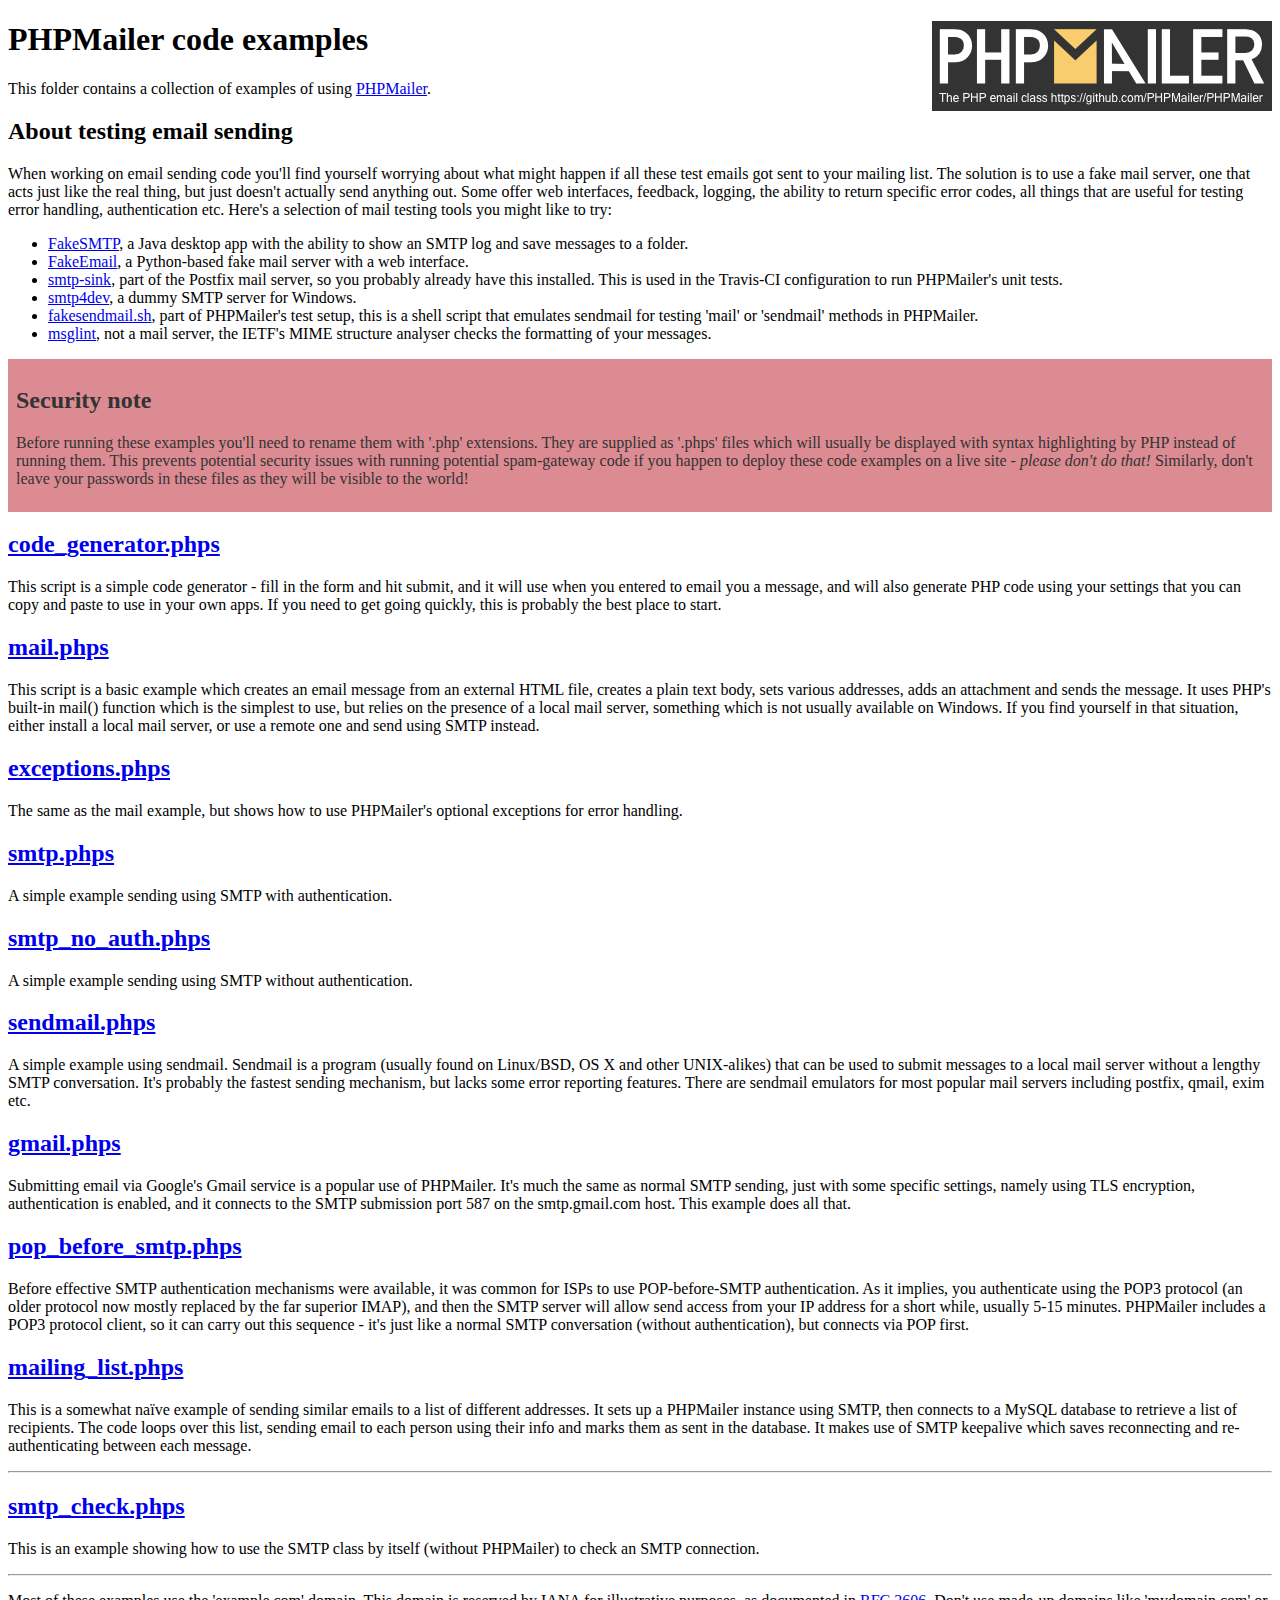
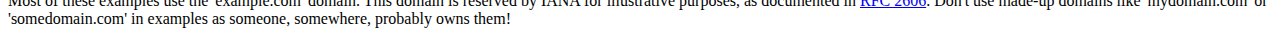
<file: cosy/mailPHP/examples/index.html>
<!DOCTYPE html>
<html>
<head>
	<meta charset="UTF-8">
	<title>PHPMailer Examples</title>
</head>
<body>
<h1>PHPMailer code examples<a href="https://github.com/PHPMailer/PHPMailer"><img src="images/phpmailer.png" style="float:right; border:0;" alt="PHPMailer logo"></a></h1>
<p>This folder contains a collection of examples of using <a href="https://github.com/PHPMailer/PHPMailer">PHPMailer</a>.</p>
<h2>About testing email sending</h2>
<p>When working on email sending code you'll find yourself worrying about what might happen if all these test emails got sent to your mailing list. The solution is to use a fake mail server, one that acts just like the real thing, but just doesn't actually send anything out. Some offer web interfaces, feedback, logging, the ability to return specific error codes, all things that are useful for testing error handling, authentication etc. Here's a selection of mail testing tools you might like to try:</p>
<ul>
  <li><a href="https://github.com/Nilhcem/FakeSMTP">FakeSMTP</a>, a Java desktop app with the ability to show an SMTP log and save messages to a folder. </li>
  <li><a href="https://github.com/isotoma/FakeEmail">FakeEmail</a>, a Python-based fake mail server with a web interface.</li>
  <li><a href="http://www.postfix.org/smtp-sink.1.html">smtp-sink</a>, part of the Postfix mail server, so you probably already have this installed. This is used in the Travis-CI configuration to run PHPMailer's unit tests.</li>
  <li><a href="http://smtp4dev.codeplex.com">smtp4dev</a>, a dummy SMTP server for Windows.</li>
  <li><a href="https://github.com/PHPMailer/PHPMailer/blob/master/test/fakesendmail.sh">fakesendmail.sh</a>, part of PHPMailer's test setup, this is a shell script that emulates sendmail for testing 'mail' or 'sendmail' methods in PHPMailer.</li>
  <li><a href="http://tools.ietf.org/tools/msglint/">msglint</a>, not a mail server, the IETF's MIME structure analyser checks the formatting of your messages.</li>
</ul>
<div style="padding: 8px; color: #333333; background-color: #dc8b92">
<h2>Security note</h2>
<p>Before running these examples you'll need to rename them with '.php' extensions. They are supplied as '.phps' files which will usually be displayed with syntax highlighting by PHP instead of running them. This prevents potential security issues with running potential spam-gateway code if you happen to deploy these code examples on a live site - <em>please don't do that!</em> Similarly, don't leave your passwords in these files as they will be visible to the world!</p>
</div>
<h2><a href="code_generator.phps">code_generator.phps</a></h2>
<p>This script is a simple code generator - fill in the form and hit submit, and it will use when you entered to email you a message, and will also generate PHP code using your settings that you can copy and paste to use in your own apps. If you need to get going quickly, this is probably the best place to start.</p>
<h2><a href="mail.phps">mail.phps</a></h2>
<p>This script is a basic example which creates an email message from an external HTML file, creates a plain text body, sets various addresses, adds an attachment and sends the message. It uses PHP's built-in mail() function which is the simplest to use, but relies on the presence of a local mail server, something which is not usually available on Windows. If you find yourself in that situation, either install a local mail server, or use a remote one and send using SMTP instead.</p>
<h2><a href="exceptions.phps">exceptions.phps</a></h2>
<p>The same as the mail example, but shows how to use PHPMailer's optional exceptions for error handling.</p>
<h2><a href="smtp.phps">smtp.phps</a></h2>
<p>A simple example sending using SMTP with authentication.</p>
<h2><a href="smtp_no_auth.phps">smtp_no_auth.phps</a></h2>
<p>A simple example sending using SMTP without authentication.</p>
<h2><a href="sendmail.phps">sendmail.phps</a></h2>
<p>A simple example using sendmail. Sendmail is a program (usually found on Linux/BSD, OS X and other UNIX-alikes) that can be used to submit messages to a local mail server without a lengthy SMTP conversation. It's probably the fastest sending mechanism, but lacks some error reporting features. There are sendmail emulators for most popular mail servers including postfix, qmail, exim etc.</p>
<h2><a href="gmail.phps">gmail.phps</a></h2>
<p>Submitting email via Google's Gmail service is a popular use of PHPMailer. It's much the same as normal SMTP sending, just with some specific settings, namely using TLS encryption, authentication is enabled, and it connects to the SMTP submission port 587 on the smtp.gmail.com host. This example does all that.</p>
<h2><a href="pop_before_smtp.phps">pop_before_smtp.phps</a></h2>
<p>Before effective SMTP authentication mechanisms were available, it was common for ISPs to use POP-before-SMTP authentication. As it implies, you authenticate using the POP3 protocol (an older protocol now mostly replaced by the far superior IMAP), and then the SMTP server will allow send access from your IP address for a short while, usually 5-15 minutes. PHPMailer includes a POP3 protocol client, so it can carry out this sequence - it's just like a normal SMTP conversation (without authentication), but connects via POP first.</p>
<h2><a href="mailing_list.phps">mailing_list.phps</a></h2>
<p>This is a somewhat naïve example of sending similar emails to a list of different addresses. It sets up a PHPMailer instance using SMTP, then connects to a MySQL database to retrieve a list of recipients. The code loops over this list, sending email to each person using their info and marks them as sent in the database. It makes use of SMTP keepalive which saves reconnecting and re-authenticating between each message.</p>
<hr>
<h2><a href="smtp_check.phps">smtp_check.phps</a></h2>
<p>This is an example showing how to use the SMTP class by itself (without PHPMailer) to check an SMTP connection.</p>
<hr>
<p>Most of these examples use the 'example.com' domain. This domain is reserved by IANA for illustrative purposes, as documented in <a href="http://tools.ietf.org/html/rfc2606">RFC 2606</a>. Don't use made-up domains like 'mydomain.com' or 'somedomain.com' in examples as someone, somewhere, probably owns them!</p>
</body>
</html>
</file>
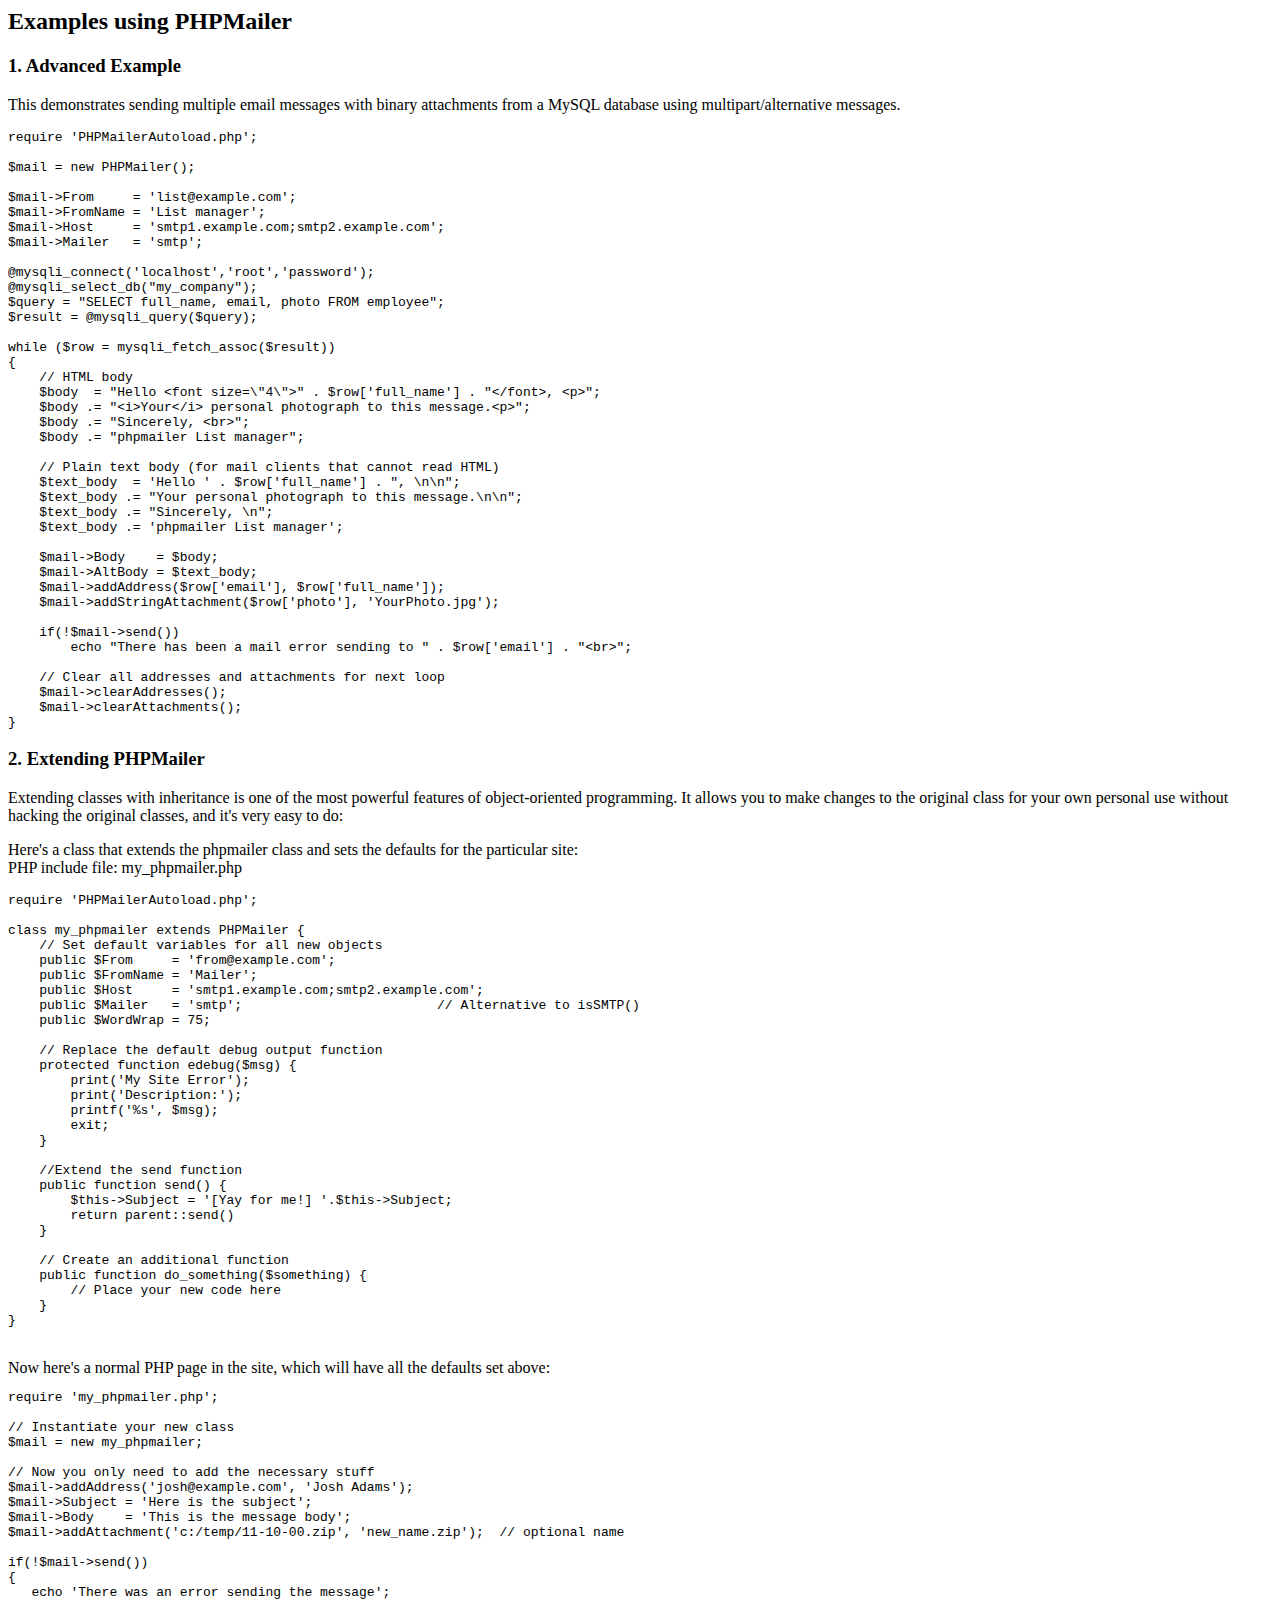
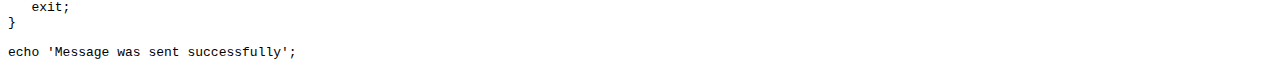
<file: cosy/mailPHP/docs/extending.html>
<html>
<head>
<title>Examples using phpmailer</title>
</head>

<body>

<h2>Examples using PHPMailer</h2>

<h3>1. Advanced Example</h3>
<p>

This demonstrates sending multiple email messages with binary attachments
from a MySQL database using multipart/alternative messages.<p>

<pre>
require 'PHPMailerAutoload.php';

$mail = new PHPMailer();

$mail->From     = 'list@example.com';
$mail->FromName = 'List manager';
$mail->Host     = 'smtp1.example.com;smtp2.example.com';
$mail->Mailer   = 'smtp';

@mysqli_connect('localhost','root','password');
@mysqli_select_db("my_company");
$query = "SELECT full_name, email, photo FROM employee";
$result = @mysqli_query($query);

while ($row = mysqli_fetch_assoc($result))
{
    // HTML body
    $body  = "Hello &lt;font size=\"4\"&gt;" . $row['full_name'] . "&lt;/font&gt;, &lt;p&gt;";
    $body .= "&lt;i&gt;Your&lt;/i&gt; personal photograph to this message.&lt;p&gt;";
    $body .= "Sincerely, &lt;br&gt;";
    $body .= "phpmailer List manager";

    // Plain text body (for mail clients that cannot read HTML)
    $text_body  = 'Hello ' . $row['full_name'] . ", \n\n";
    $text_body .= "Your personal photograph to this message.\n\n";
    $text_body .= "Sincerely, \n";
    $text_body .= 'phpmailer List manager';

    $mail->Body    = $body;
    $mail->AltBody = $text_body;
    $mail->addAddress($row['email'], $row['full_name']);
    $mail->addStringAttachment($row['photo'], 'YourPhoto.jpg');

    if(!$mail->send())
        echo "There has been a mail error sending to " . $row['email'] . "&lt;br&gt;";

    // Clear all addresses and attachments for next loop
    $mail->clearAddresses();
    $mail->clearAttachments();
}
</pre>
<p>

<h3>2. Extending PHPMailer</h3>
<p>

Extending classes with inheritance is one of the most
powerful features of object-oriented programming. It allows you to make changes to the
original class for your own personal use without hacking the original
classes, and it's very easy to do:

<p>
Here's a class that extends the phpmailer class and sets the defaults
for the particular site:<br>
PHP include file: my_phpmailer.php
<p>

<pre>
require 'PHPMailerAutoload.php';

class my_phpmailer extends PHPMailer {
    // Set default variables for all new objects
    public $From     = 'from@example.com';
    public $FromName = 'Mailer';
    public $Host     = 'smtp1.example.com;smtp2.example.com';
    public $Mailer   = 'smtp';                         // Alternative to isSMTP()
    public $WordWrap = 75;

    // Replace the default debug output function
    protected function edebug($msg) {
        print('My Site Error');
        print('Description:');
        printf('%s', $msg);
        exit;
    }

    //Extend the send function
    public function send() {
        $this->Subject = '[Yay for me!] '.$this->Subject;
        return parent::send()
    }

    // Create an additional function
    public function do_something($something) {
        // Place your new code here
    }
}
</pre>
<br>
Now here's a normal PHP page in the site, which will have all the defaults set above:<br>

<pre>
require 'my_phpmailer.php';

// Instantiate your new class
$mail = new my_phpmailer;

// Now you only need to add the necessary stuff
$mail->addAddress('josh@example.com', 'Josh Adams');
$mail->Subject = 'Here is the subject';
$mail->Body    = 'This is the message body';
$mail->addAttachment('c:/temp/11-10-00.zip', 'new_name.zip');  // optional name

if(!$mail->send())
{
   echo 'There was an error sending the message';
   exit;
}

echo 'Message was sent successfully';
</pre>
</body>
</html>
</file>
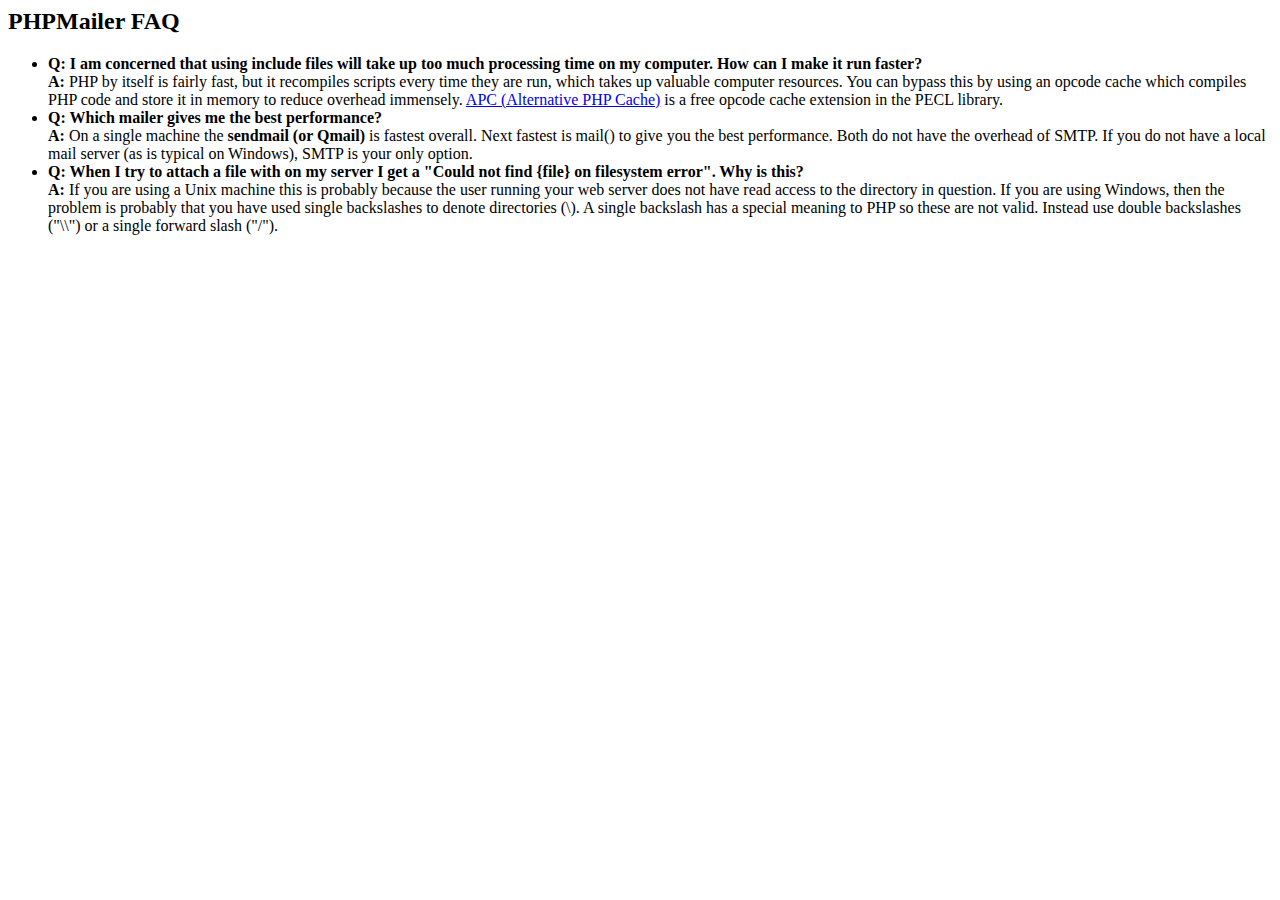
<file: cosy/mailPHP/docs/faq.html>
﻿<html>
<head>
<title>PHPMailer FAQ</title>
</head>
<body>
<h2>PHPMailer FAQ</h2>
<ul>
    <li><strong>Q: I am concerned that using include files will take up too much
    processing time on my computer. How can I make it run faster?</strong><br>
    <strong>A:</strong> PHP by itself is fairly fast, but it recompiles scripts every time they are run, which takes up valuable
    computer resources. You can bypass this by using an opcode cache which compiles
    PHP code and store it in memory to reduce overhead immensely. <a href="http://www.php.net/apc/">APC
    (Alternative PHP Cache)</a> is a free opcode cache extension in the PECL library.</li>
    <li><strong>Q: Which mailer gives me the best performance?</strong><br>
    <strong>A:</strong> On a single machine the <strong>sendmail (or Qmail)</strong> is fastest overall.
    Next fastest is mail() to give you the best performance. Both do not have the overhead of SMTP.
    If you do not have a local mail server (as is typical on Windows), SMTP is your only option.</li>
    <li><strong>Q: When I try to attach a file with on my server I get a
    "Could not find {file} on filesystem error". Why is this?</strong><br>
    <strong>A:</strong> If you are using a Unix machine this is probably because the user
    running your web server does not have read access to the directory in question. If you are using Windows,
    then the problem is probably that you have used single backslashes to denote directories (\).
    A single backslash has a special meaning to PHP so these are not
    valid. Instead use double backslashes ("\\") or a single forward
    slash ("/").</li>
</ul>
</body>
</html>
</file>
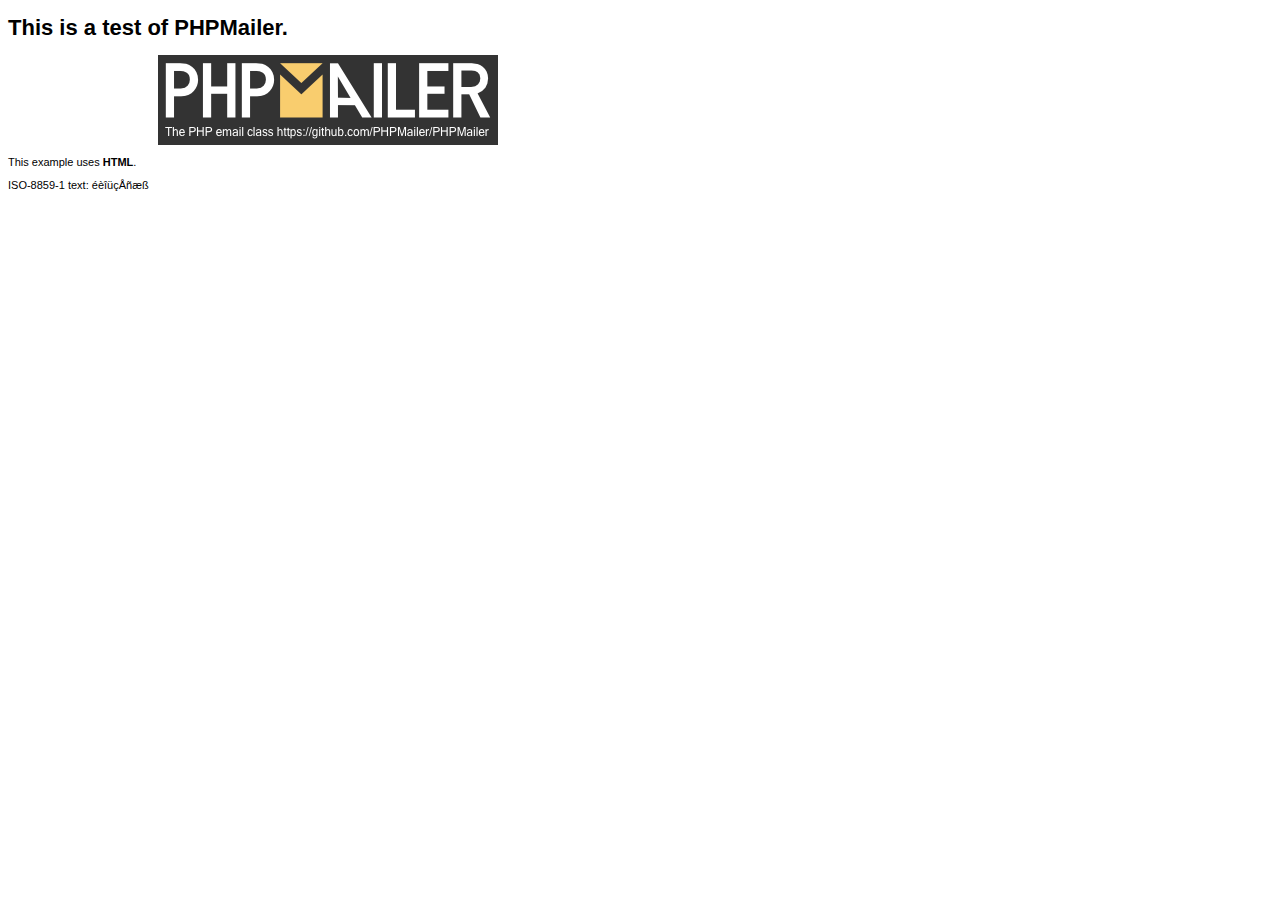
<file: cosy/mailPHP/examples/contents.html>
<!DOCTYPE HTML PUBLIC "-//W3C//DTD HTML 4.01 Transitional//EN" "http://www.w3.org/TR/html4/loose.dtd">
<html>
<head>
  <meta http-equiv="Content-Type" content="text/html; charset=iso-8859-1">
  <title>PHPMailer Test</title>
</head>
<body>
<div style="width: 640px; font-family: Arial, Helvetica, sans-serif; font-size: 11px;">
  <h1>This is a test of PHPMailer.</h1>
  <div align="center">
    <a href="https://github.com/PHPMailer/PHPMailer/"><img src="images/phpmailer.png" height="90" width="340" alt="PHPMailer rocks"></a>
  </div>
  <p>This example uses <strong>HTML</strong>.</p>
  <p>ISO-8859-1 text: ���������</p>
</div>
</body>
</html>
</file>
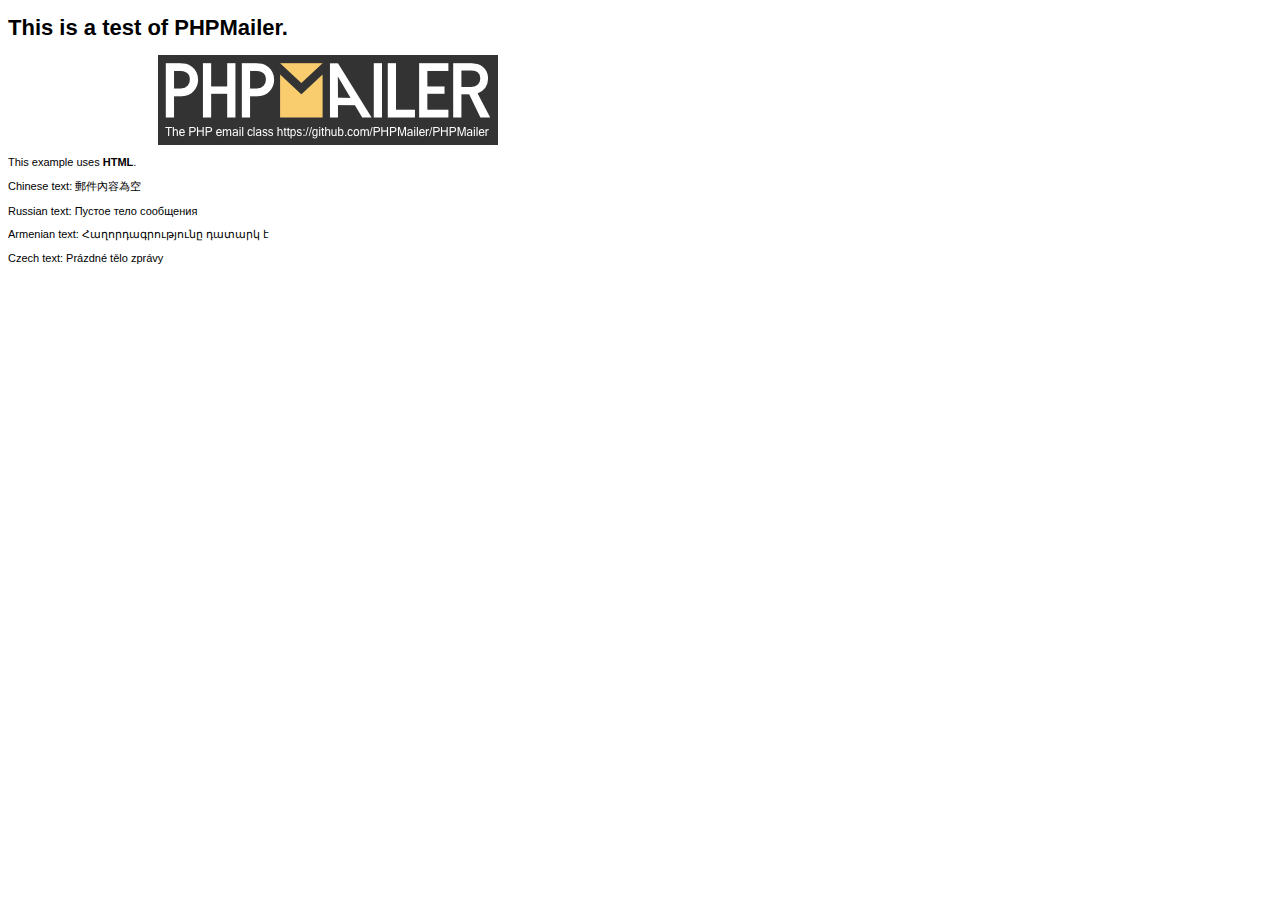
<file: cosy/mailPHP/examples/contentsutf8.html>
<!DOCTYPE HTML PUBLIC "-//W3C//DTD HTML 4.01 Transitional//EN" "http://www.w3.org/TR/html4/loose.dtd">
<html>
<head>
  <meta http-equiv="Content-Type" content="text/html; charset=utf-8">
  <title>PHPMailer Test</title>
</head>
<body>
<div style="width: 640px; font-family: Arial, Helvetica, sans-serif; font-size: 11px;">
  <h1>This is a test of PHPMailer.</h1>
  <div align="center">
    <a href="https://github.com/PHPMailer/PHPMailer/"><img src="images/phpmailer.png" height="90" width="340" alt="PHPMailer rocks"></a>
  </div>
  <p>This example uses <strong>HTML</strong>.</p>
  <p>Chinese text: 郵件內容為空</p>
  <p>Russian text: Пустое тело сообщения</p>
  <p>Armenian text: Հաղորդագրությունը դատարկ է</p>
  <p>Czech text: Prázdné tělo zprávy</p>
</div>
</body>
</html>
</file>
